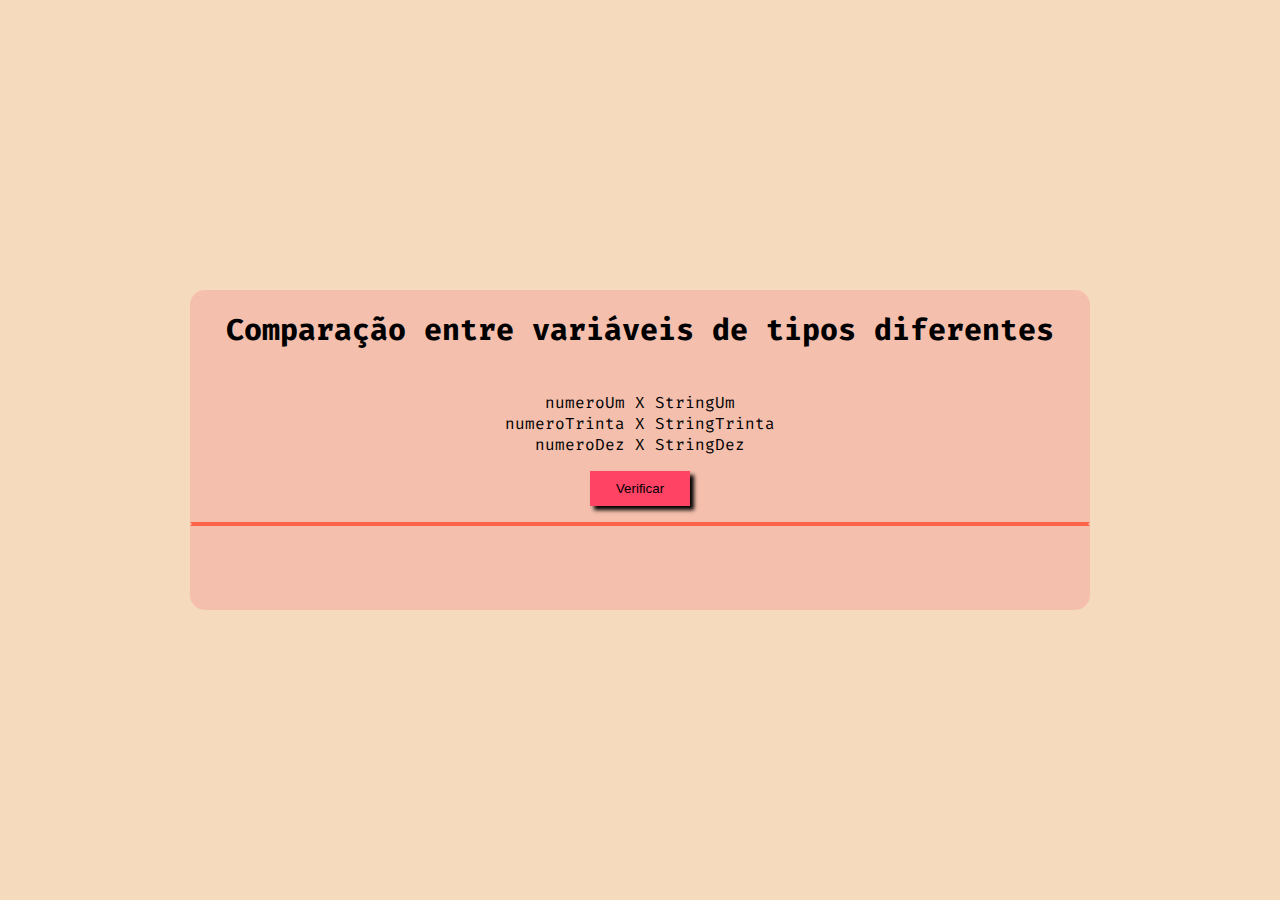
<file: taskOne/index.html>
<!DOCTYPE html>
<html lang="pt-BR">

<head>
  <meta charset="UTF-8">
  <link rel="stylesheet" href="index.css">

  <title>
    7DaysOfCode - Task One
  </title>
</head>

<body>
 
  <div class="container">
    <div class="box">
      <h1 class="page-title">Comparação entre variáveis de tipos diferentes</h1>
      <br>
      <p class="page-subtitle">
        numeroUm X StringUm<br>
        numeroTrinta X StringTrinta<br>
        numeroDez X StringDez<br>
      </p>
      
      <button class="bnt" type="submit" id="btnVerificar" onclick="Verificar()">Verificar</button>
      
      <div class="result">

        <h2 class="resultado" id="resultado"></h2>
      </div>
    </div>
  </div>

  <script src="taskOne.js"></script>
</body>

</html>
</file>
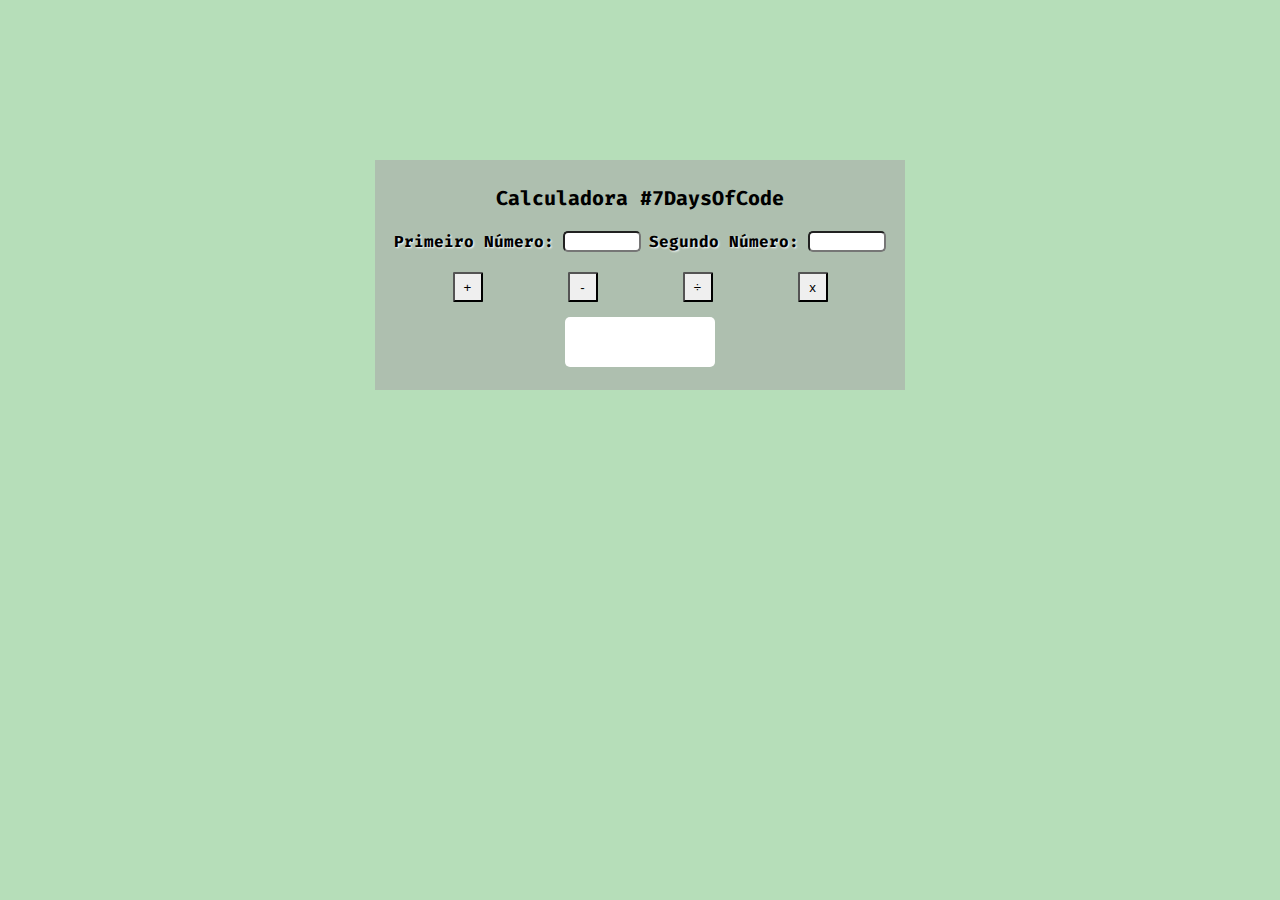
<file: taskSeven/index.html>
<!DOCTYPE html>
<html lang="pt-BR">
  <head>
    <title>Task Seven</title>
    <meta charset="UTF-8" />
    <meta http-equiv="X-UA-Compatible" content="IE=edge" />
    <meta name="viewport" content="width=device-width, initial-scale=1.0" />
    <link rel="stylesheet" href="index.css" type="text/css" />
  </head>
  <body>
    
    <main>
        <section class="section">
            <div class="header">Calculadora #7DaysOfCode</div>
            <div class="inputs">
                <label value="numeroUm">Primeiro Número:</label>
                <input class="input" id="primeiroNumero" type="number">
                <label value="numeroDois">Segundo Número:</label>
                <input class="input" id="segundoNumero" type="number">
                
            </div>
            <div class="buttons">
                <button class="button" id="somar" type="submit" onclick="Somar(resultado)">+</button>
                <button class="button" id="subtrair" type="submit" onclick="Subtrair()">-</button>
                <button class="button" id="dividir" type="submit" onclick="Dividir()">÷</button>
                <button class="button" id="multiplicar" type="submit" onclick="Multiplicar()">x</button>
            </div>
            <div class="resultado"></div>
        </section>
    </main>
  </body>
  <script src="script.js"></script>
</html>
</file>
<file: taskOne/index.css>
@import url('https://fonts.googleapis.com/css2?family=Fira+Code:wght@300;500&display=swap');

body {
  margin: 0;
  padding: 0;
  font-family: 'Fira Code', monospace;
}

.container {
  width: 100vw;
  height: 100vh;
  background: #f5dabd;
  display: flex;
  flex-direction: row;
  justify-content: center;
  align-items: center;
  }
  
  .box {
    width: 900px;
    height: 320px;
    background: #f4bfad;
    border: transparent;
    border-radius: 15px;
    text-align: center;

    
    }


  .page-title {
    font-size: 30px;
    padding-top: 20px;
    color: #000;;
    margin: 0 0 5px;
  }

  
.bnt {
 
  padding: 10px;
  background-color: #fe4365;
  border: transparent;
  width: 100px;;
  box-shadow: 4px 4px 4px #000;
}

.result{

  

}

.resultado {
  margin-top: 10px;
  border-top: 2px solid tomato;
  border-bottom: 2px solid tomato;

  border-left: 2px solid #f4bfad;
  border-right: 2px solid #f4bfad;
    background-color: #f5dabd;
    align-items: center;
    color: #000;
    text-align: center;
    margin-top: 16px;
    font-size: 18px;
    font-weight: 300;
    
  }
</file>
<file: taskSeven/index.css>
@import url('https://fonts.googleapis.com/css2?family=Fira+Code:wght@300&display=swap');

body {
    margin: 0;
    padding: 0;
    font-family: 'Fira Code', monospace;
    background-color: #b6deb9 ;
    display: flex;
    font-weight: bolder;
    justify-content: center;
    align-content: center;
}

.section {
    margin: auto;
    margin-top: 10em;
    left: 50%;
    padding: 15px;
    background-color: #aebfaf;
    width: 500px;
    height: 200px;
    justify-content: center;
    align-items: center;
}

.section .header{
    font-size: 20px;
    text-align: center;
    padding: 10px;
    margin-bottom: 10px;
}

.inputs {
    display: flex;
    flex-direction: row;
   
    justify-content: space-around;
    margin-bottom: 20px;
    text-shadow:  1px 1px 2px  #ffffff;
}

.inputs .input{
    width: 70px;
    border-radius: 5px;
}

.buttons{
    
    display: flex;
 
    align-items: center;
    align-content: center;
    padding: 0 20px;
    
}

.buttons .button{
    width: 30px;
    height: 30px;
    border-radius: 5%;
    text-align: center;
    justify-content: center;
    margin: auto;
}

.resultado {
    width: 150px;
    height: 50px;
    background-color: #ffffff;
    border: 3 solid #89998a;
    border-radius: 5px;
    margin: 15px auto;

}
</file>
